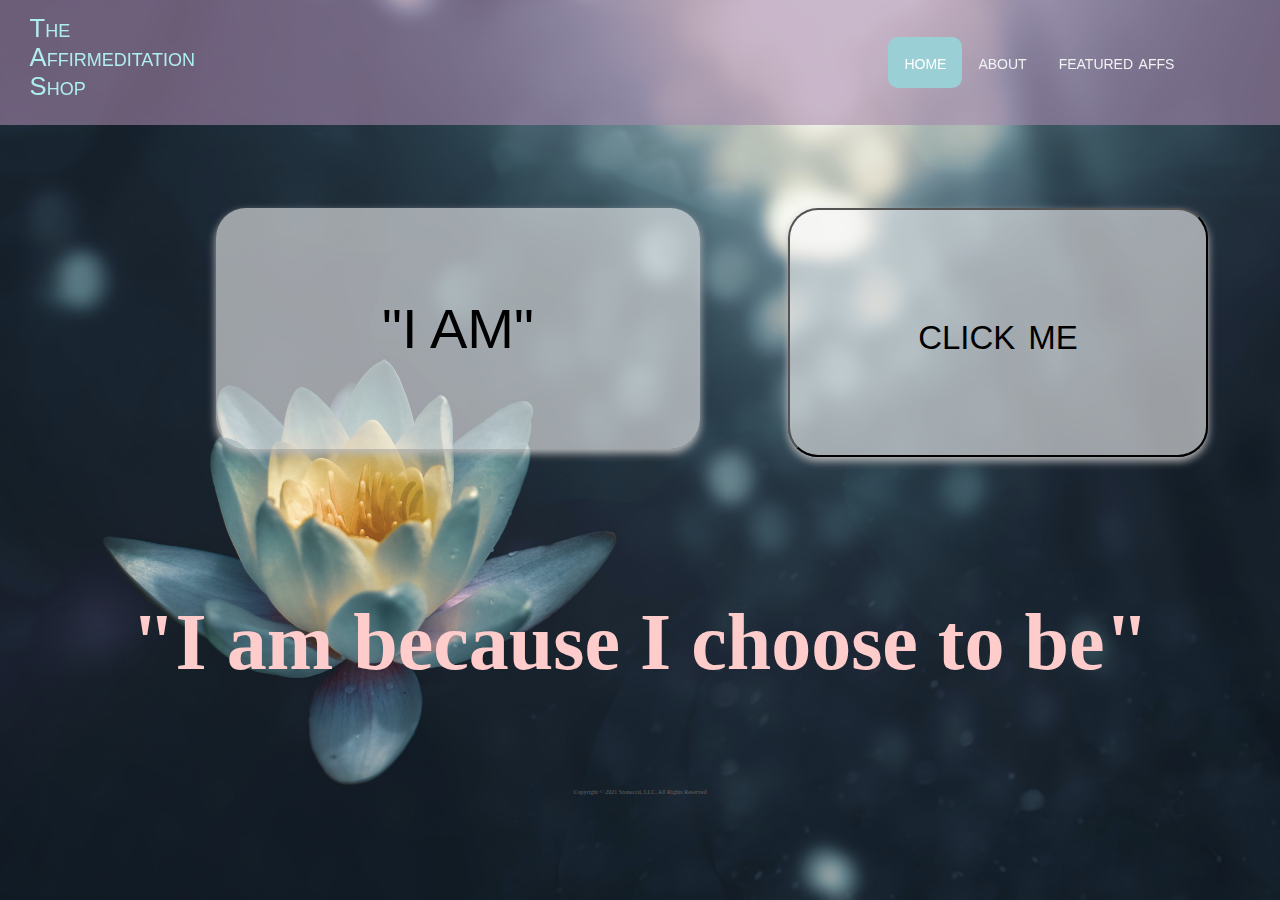
<file: index.html>
<!DOCTYPE html>
<html lang="en">
<head>
    <meta charset="UTF-8">
    <meta http-equiv="X-UA-Compatible" content="IE=edge">
    <meta name="viewport" content="width=device-width, initial-scale=1.0">
    <link rel="stylesheet" href="./styles/affirmations_app.css">
    <title>Affirmation Meditation App</title>
</head>
<body>
<!-- Header --> 
    <header>
            <div class="flex-container">
                <div>The</div> 
                <div>Affirmeditation</div>
                <div>Shop</div>
            </div>              
<!-- End Header --> 

<!-- Nav Bar -->
            <div class="navbar">
                <a class="active"
                    href="index.html">home</a> 
                    <a href="about.html">about</a> 
                    <a href="feature.html">featured affs</a></div>
            </div>
    </header>
</body>
<!-- End Nav Bar -->


<!-- Cards -->
    <div class="centered">
            <section class="cards">
                <article class="card-one">
                    <p class="card_text"> "I AM"</p>
                </article> 
            <!--<div class="animate"> -->
            <button id="affirmationBtn"> 
                <p class="card_text" id="affirmationText">
                </p> 
            </button>  
            </section>  
        </div>
    <!--</div> -->
<!-- End Cards -->


<!--<button id="myButton">Click Me!</button>
<script>
    const button = document.querySelector('#myButton')

    button.onclick = function() {
    alert('clicked')
}
</script>-->


<!-- Title -->
<section>
    <div>
        <h2>"I am because I choose to be"</h2>
    </div>
</section>
<!-- End Title -->

<!-- Footer -->

    <div class="footer">
        <p>Copyright © 2021 Stoneccd, LLC. All Rights Reserved</p>
    </div>
    
<!-- End Footer -->


<script src="main.js"></script>

</body>
</html>
</file>
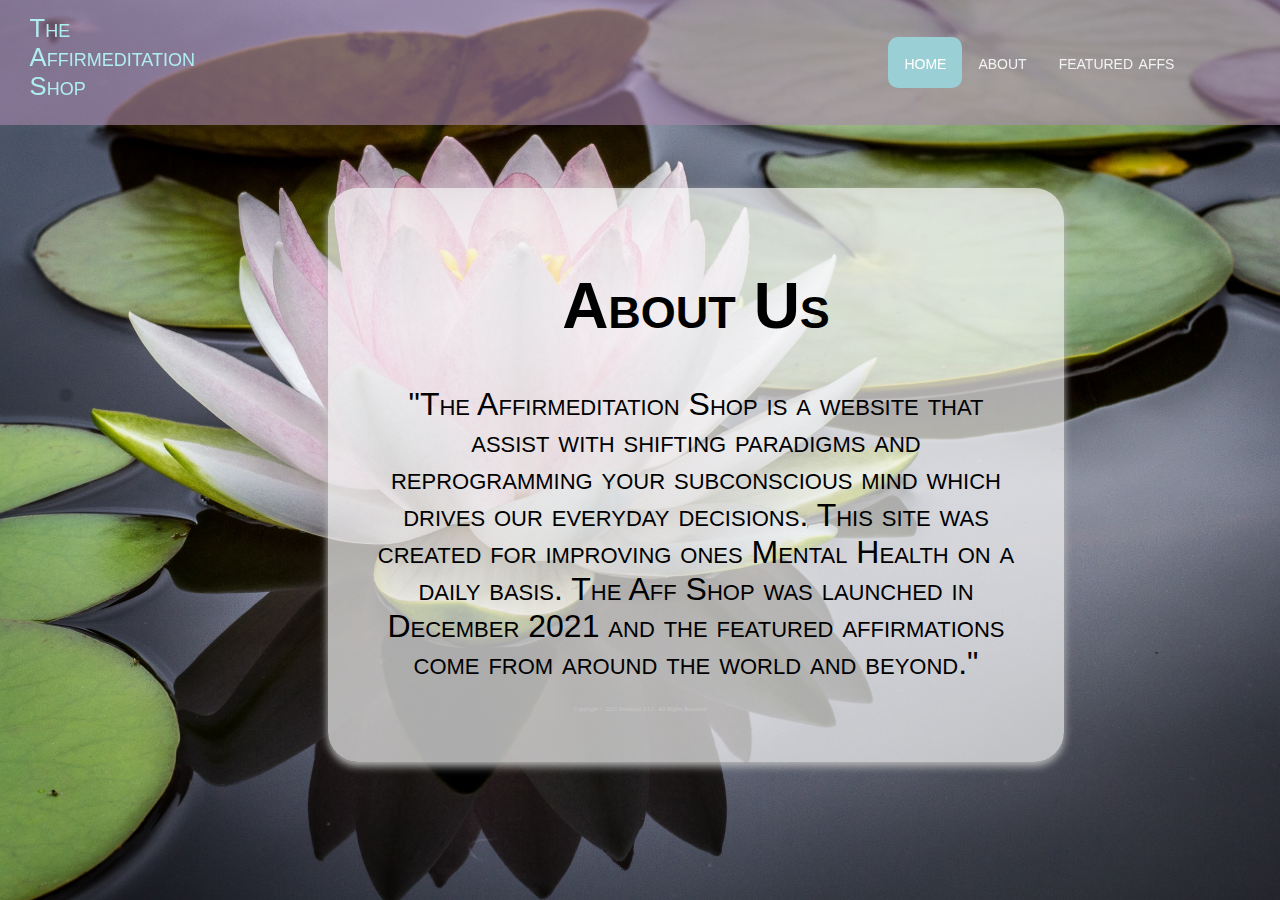
<file: about.html>
<!DOCTYPE html>
<html lang="en">
<head>
    <meta charset="UTF-8">
    <meta http-equiv="X-UA-Compatible" content="IE=edge">
    <meta name="viewport" content="width=device-width, initial-scale=1.0">
    <link rel="stylesheet" href="./styles/about.css">
    <title>About</title>
</head>
<body>  
    <!-- Header --> 
    <header>
        <div class="flex-container">
            <div>The</div> 
            <div>Affirmeditation</div>
            <div>Shop</div>
        </div>              
<!-- End Header --> 

<!-- Nav Bar -->
        <div class="navbar">
            <a class="active"
        href="index.html">home</a> 
            <a href="about.html">about</a> 
            <a href="feature.html">featured affs</a></div>
        </div>
</header>
</body>
<!-- End NavBar -->

<!-- About Section-->
<section id="card-container">
    <div class="about-section">
        <h1> About Us</h1>
        <p>"The Affirmeditation Shop is a website that assist with shifting paradigms and reprogramming your subconscious mind which drives our everyday decisions. This site was created for improving ones Mental Health on a daily basis.
        The Aff Shop was launched in December 2021 
            and the featured affirmations come from around the world and beyond."
        </p>
    </div>
</section>

<!-- End About Section-->

<!-- Footer -->
    <section>
        <div class="footer">
            <p>Copyright © 2021 Stoneccd, LLC. All Rights Reserved</p>
        </div>
    </section>
    <!-- End Footer -->

</body>
</html>
</file>
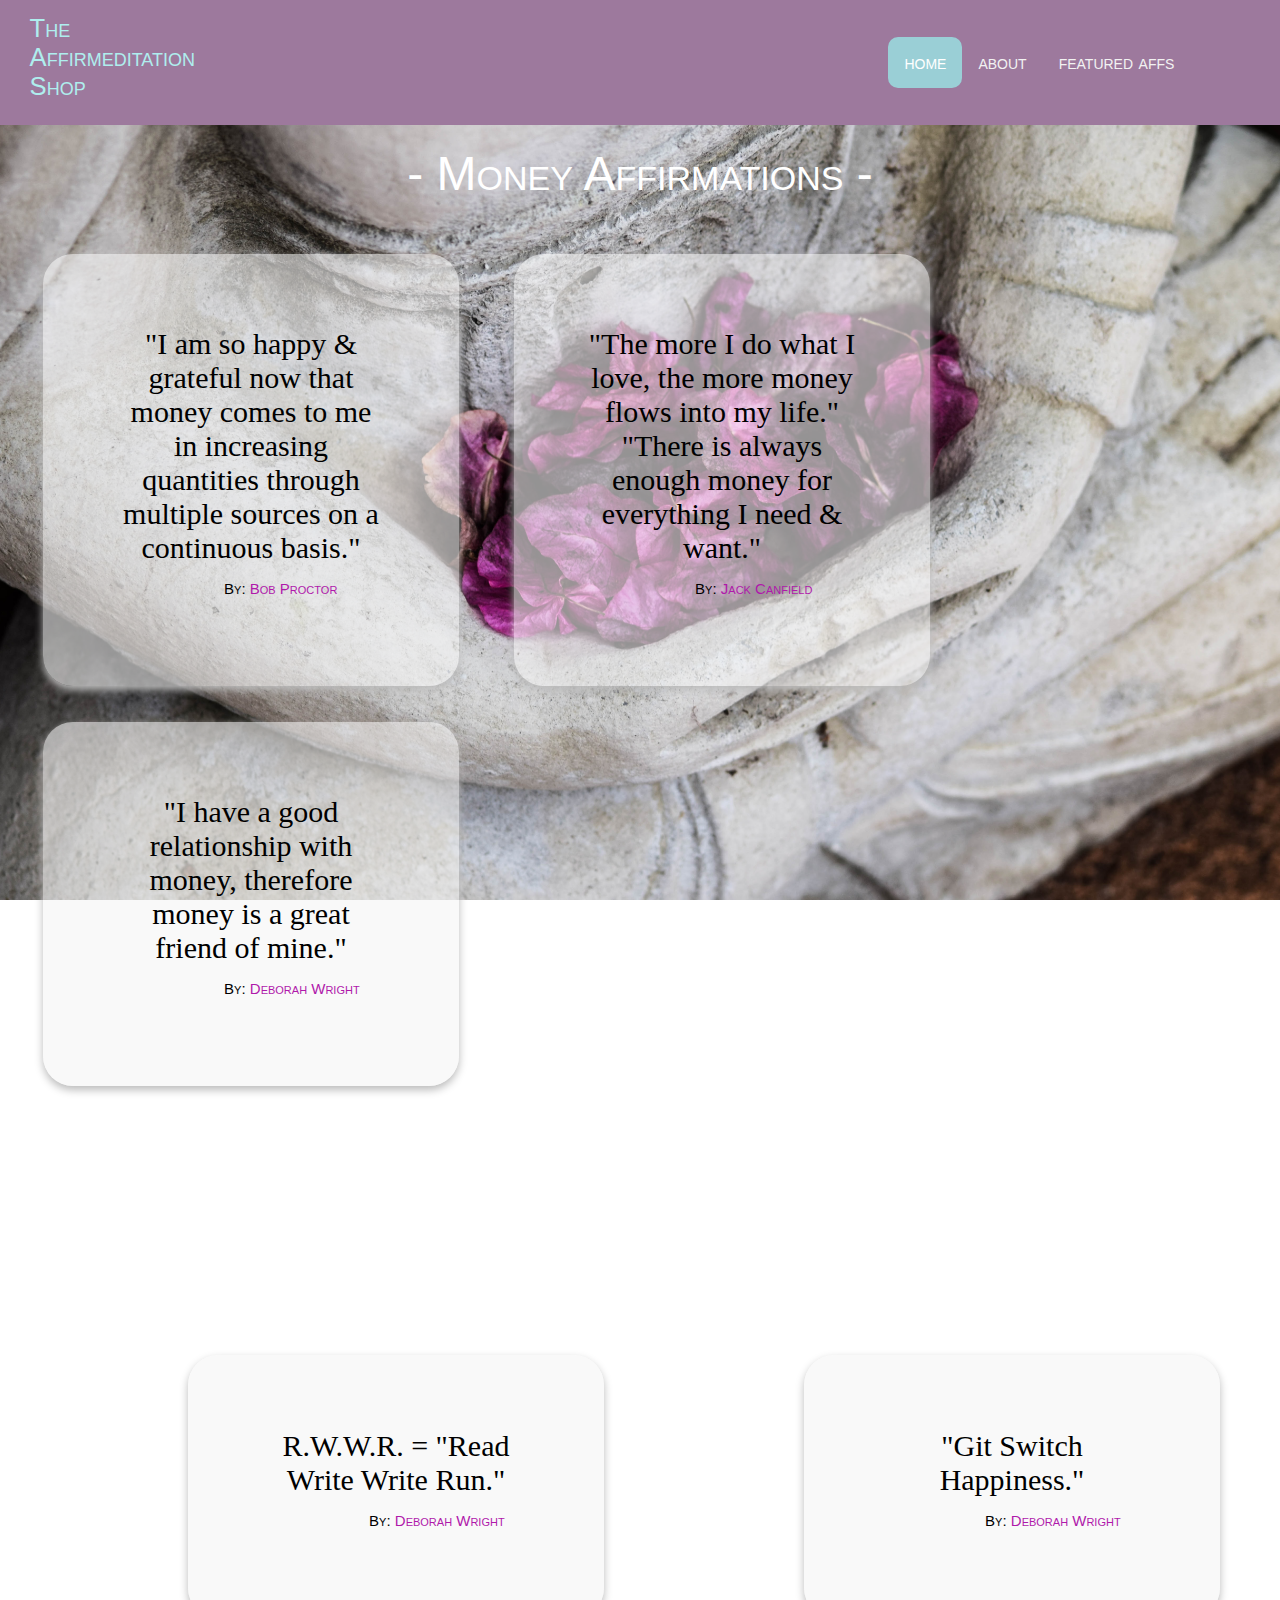
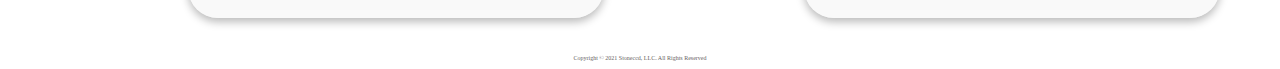
<file: feature.html>
<!DOCTYPE html>
<html lang="en">
<head>
    <meta charset="UTF-8">
    <meta http-equiv="X-UA-Compatible" content="IE=edge">
    <meta name="viewport" content="width=device-width, initial-scale=1.0">
    <link rel="stylesheet" href="./styles/feature.css">
    <title>Featured Affirmations</title>
</head>
<body><!-- Header --> 
    <header>
            <div class="container">
                <div>The</div> 
                <div>Affirmeditation</div>
                <div>Shop</div>
            </div>              
<!-- End Header --> 

<!-- Nav Bar -->
            <div class="navbar">
                <a class="active"
            href="index.html">home</a> 
                    <a href="about.html">about</a> 
                    <a href="feature.html">featured affs</a></div>
            </div>
    </header>
</body>
<!-- End Nav Bar -->

<!-- Card Affs -->
    <section> 
        <h1> - Money Affirmations - </h1>
        <div class="row-one">
            <div class="card-text">"I am so happy & grateful now
                that money comes to me in increasing quantities through multiple sources on a continuous basis."
            <div class="author">
                <p><span>By:</span> Bob Proctor</p>
            </div>
        </div>
        </div>
        <div class="row-one">
            <div class="card-text">"The more I do what I love, the more money flows into my life." "There is always enough money for everything I need & want."
            <div class="author">
                <p><span>By:</span> Jack Canfield</p>
            </div>
            </div>
        </div>
        <div class="row-one">
            <div class="card-text">"I have a good relationship with money,
                therefore money is a great friend of mine."                
            <div class="author">
                <p><span>By:</span> Deborah Wright</p>
            </div>
        </div>
        </div>
    </section>
    <section> 
        <h1>- TechGique Mottos -</h1>
        <div class="row-two">
            <div class="card-text">R.W.W.R. = "Read Write Write Run."
            <div class="author">
                <p><span>By:</span> Deborah Wright</p>
            </div>
        </div>
        </div>
        <div class="row-two">
            <div class="card-text">"Git Switch Happiness."
            <div class="author">
                <p><span>By:</span> Deborah Wright</p>
            </div>
        </div>
        </div>
        <!--<div class="row-two">
            <div class="card-text">Higher Faculties
                <div>1. Perception</div>
                <div>2. Reason</div>
                <div>3. Will</div>
                <div>4. Memory</div>
                <div>5. Imagination</div>
                <div>6. Intuition</div>
            <div class="author">
                <p><span>By:</span> Bob Proctor</p>
            </div>
        </div> 
        </div> -->
    </section>
<!-- End Card Affs-->
<!-- Footer -->

<div class="footer">
    <p>Copyright © 2021 Stoneccd, LLC. All Rights Reserved</p>
</div>

<!-- End Footer -->

</body>
</html>
</file>
<file: styles/affirmations_app.css>
html {
    background: url("../Assets/zoltan-tasi-vHnVtLK8rCc-unsplash\ \(1\).jpg") no-repeat center center fixed;
    -webkit-background-size: cover;
    -moz-background-size: cover;
    -o-background-size: cover;
    background-size: cover;
    overflow: hidden;
}
/*body {
    background-image: url(./zoltan-tasi-vHnVtLK8rCc-unsplash\ \(1\).jpg);
    background-size: cover;
    
} */
.flex-container  {
    display: block;
    flex-direction: column;
    margin-left: -60px;
    padding-top: 0;
    margin-top: -10px;
    font-family: Verdana, Geneva, Tahoma, sans-serif;
    font-size: 160%;
    font-weight: 300;
    font-variant: small-caps;
    color: paleturquoise;  
}
h2{
    display: flex;
    justify-content: center;
    flex-direction: row;
    margin-top: 300px;
    color: hsl(0, 100%, 90%);
    font-size: 500%;
    margin-top: 100px;
}
header {
    flex-direction: row;
    background: var(--bg);
    display: flex;
    align-items: center;
    justify-content: space-between;
    padding: 1.5rem 7%;
    border-bottom: var(--border);
    position: fixed;
    top: 0; left: 0; right: 0;
    z-index: 1000;
    background-color: #a988ad96;
}
.navbar {
    text-decoration: none;
    font-family: Verdana, Geneva, Tahoma, sans-serif;
    font-size: 150%;
    font-weight: 300;
    font-variant: small-caps;
    /*background-color: rgba(245, 245, 245, 0.4); */
    overflow: hidden;
}
/* style the links inside the navbar */
.navbar a{
    float:left;
    color: #f2f2f2;
    text-align: center;
    padding: 14px 16px;
    text-decoration: none;
    font-size: 20px;
    border-radius: 10px;

}
/* Change the color of links on hover */
.navbar a:hover{
    background-color: #ddd;
    color: black;
}
/* Add a color to the active/current link */
.navbar a.active{
    background-color: #9acfd6;
    color: white;
}
.card-one {
    background-color:rgba(245, 245, 245, 0.6);
	color: white;
    padding: 2em;
    border-radius: 30px;
    width: 100%;
    max-width: 420px;
    margin: 3em;
    box-shadow: 0 4px 8px 0 #bbb;
    margin-top: 200px;
} 
#affirmationBtn{
    background-color:rgba(245, 245, 245, 0.6);
	color: white;
    padding: 3em;
    border-radius: 30px;
    width: 100%;
    max-width: 420px;
    margin: 3em;
    box-shadow: 0 4px 8px 0 #bbb;
    margin-top: 200px;
}

.cards {
    /* box-shadow: 0 4px 8px 0 #bbb; */
    transition: 0.3s;
    border-radius: 5px; /* 5px rounded corners; */
    margin-left: 160px;
    border-radius: 15%;
    text-align: center; 
    justify-content: space-between 0px;
    display: flex;
}
.card_text{
    font-family: Verdana, Geneva, Tahoma, sans-serif;
    font-size: 350%;
    font-variant: small-caps;
    color: black;
    text-align: center;
}
.footer{
    text-align: center;
    font-size:30%;
    padding-top: 30px;
    color: rgb(104, 99, 99);
}
/*.animate{
    animation-duration: 0.5s;
    animation-name: animate-fade;
    animation-delay: 0.5s;
    animation-fill-mode: backwards;
}
@keyframes animate-fade{
    0% {
        opacity: 0;
    }
    100% {
        opacity: 1;
    }
} */
</file>
<file: styles/about.css>
html {
    background: url("../Assets/jay-castor-7AcMUSYRZpU-unsplash.jpg") no-repeat center center fixed;
    -webkit-background-size: cover;
    -moz-background-size: cover;
    -o-background-size: cover;
    background-size: cover;
    overflow: hidden;
}

.flex-container  {
    display: flex;
    flex-direction: column;
    margin-left: -60px;
    padding-top: 0;
    margin-top: -10px;
    font-family: Verdana, Geneva, Tahoma, sans-serif;
    font-size: 160%;
    font-weight: 300;
    font-variant: small-caps;
    color: paleturquoise;  
}
h2{
    display: flex;
    justify-content: center;
    flex-direction: row;
    margin-top: 300px;
    color: hsl(0, 100%, 90%);
    font-size: 500%;
    margin-top: 100px;
}
header {
    flex-direction: row;
    background: var(--bg);
    display: flex;
    align-items: center;
    justify-content: space-between;
    padding: 1.5rem 7%;
    border-bottom: var(--border);
    position: fixed;
    top: 0; left: 0; right: 0;
    z-index: 1000;
    background-color: #a988ad96;
}
.navbar {
    text-decoration: none;
    font-family: Verdana, Geneva, Tahoma, sans-serif;
    font-size: 150%;
    font-weight: 300;
    font-variant: small-caps;
    /*background-color: rgba(245, 245, 245, 0.4); */
    overflow: hidden;
}
/* style the links inside the navbar */
.navbar a{
    float:left;
    color: #f2f2f2;
    text-align: center;
    padding: 14px 16px;
    text-decoration: none;
    font-size: 20px;
    border-radius: 10px;

}
/* Change the color of links on hover */
.navbar a:hover{
    background-color: #ddd;
    color: black;
}
/* Add a color to the active/current link */
.navbar a.active{
    background-color: #9acfd6;
    color: white;
}
h1 {
    text-align: center;
    color: black;
}
#card-container {
    transition: 0.3s;
    border-radius: 30px; /* 5px rounded corners; */
    /*border-radius: 15%; */
    text-align: center; 
    display: block;
    background-color:rgba(245, 245, 245, 0.7);
	color: white;
    padding: 3em;
    width: 50%;
    max-width: 700px;
    margin: 2em;
    box-shadow: 0 4px 8px 0 #bbb;
    margin-top: 180px;
    position: absolute;
    margin-left: 320px;
}
.about-section{
    font-family: Verdana, Geneva, Tahoma, sans-serif;
    font-size: 200%;
    font-weight: 200;
    font-variant: small-caps;
    color: black;
    text-align: center;
    margin-top: -10px;
}
.footer{
    text-align: center;
    font-size:20%;
    padding-top: 55%;
    color: rgb(104, 99, 99);
}
</file>
<file: styles/feature.css>
html {
    background: url("../Assets/chris-ensey-16QrjudiZnE-unsplash.jpg") no-repeat center center fixed;
    -webkit-background-size: cover;
    -moz-background-size: cover;
    -o-background-size: cover;
    background-size: cover;
    /*overflow: hidden; */
}
body {
    -ms-overflow-style:none;
    scrollbar-width: none;
}
body::-webkit-scrollbar {
    display: none;
}
.container  {
    display: flex;
    flex-direction: column;
    margin-left: -60px;
    padding-top: 0;
    margin-top: -10px;
    font-family: Verdana, Geneva, Tahoma, sans-serif;
    font-size: 160%;
    font-weight: 300;
    font-variant: small-caps;
    color: paleturquoise;  
}
header {
    flex-direction: row;
    background: var(--bg);
    display: flex;
    align-items: center;
    justify-content: space-between;
    padding: 1.5rem 7%;
    border-bottom: var(--border);
    position: fixed;
    top: 0; left: 0; right: 0;
    z-index: 1000;
    /*background-color: #a988ad96; */
    background-color: rgb(157, 121, 157);
}
.navbar {
    text-decoration: none;
    font-family: Verdana, Geneva, Tahoma, sans-serif;
    font-size: 150%;
    font-weight: 300;
    font-variant: small-caps;
    /*background-color: rgba(245, 245, 245, 0.4); */ 
    overflow: hidden;
}
/* style the links inside the navbar */
.navbar a{
    float:left;
    color: #f2f2f2;
    text-align: center;
    padding: 14px 16px;
    text-decoration: none;
    font-size: 20px;
    border-radius: 10px;

}
/* Change the color of links on hover */
.navbar a:hover{
    background-color: #ddd;
    color: black;
}
/* Add a color to the active/current link */
.navbar a.active{
    background-color: #9acfd6;
    color: white;
}
h1 {
    font-size: 300%;
    font-weight: 200;
    font-variant: small-caps;
    text-align: center;
    margin-top: -10px;
    padding-top: 20px;
    margin-top: 10%;
    font-family: Verdana, Geneva, Tahoma, sans-serif;
    font-variant: small-caps;
    color: white;  
    text-align:center;
}

.row-one {
    background-color:rgba(245, 245, 245, 0.6);
	color: black;
    /*padding: 1em; */
    padding: 3rem;
    border-radius: 30px; /* rounded corners */
    width: 100%;
    max-width: 320px;
    margin: 1em;
    box-shadow: 0 4px 8px 0 #bbb;
    margin-top: 20px;
    display:inline-flex; 
    margin-left: 35px;
    justify-content: space-between; 
    
}
.row-two {
    background-color:rgba(245, 245, 245, 0.6);
	color: black;
    padding: 3em;
    border-radius: 30px; /* rounded corners */
    width: 150%;
    max-width: 320px;
    margin: 1em;
    box-shadow: 0 4px 8px 0 #bbb;
    margin-top: 20px;
    display:inline-block;
    justify-content: space-between;
    margin-left: 180px;
}
.card-text {
    margin: 5%;
    padding: 3%;
    font-size: 30px;
    transition: 0.3s;
    border-radius: 5px; /* 5px rounded corners; */
    text-align: center; 
} 
.author {
    margin-left: 40%;
    padding-top: 0;
    margin-top: 1%;
    font-family: Verdana, Geneva, Tahoma, sans-serif;
    font-size: 50%;
    font-variant: small-caps;
    color: rgb(176, 25, 171);  
    text-align:start;
}
span {
    color: black;
}
.footer{
    text-align: center;
    font-size:20%;
    padding-top: 18px;
    color: rgb(104, 99, 99);
}

/*h1{
    margin-right: 60%;
    margin-left: auto;
    padding-top: 20px;
    margin-top: 10%;
    font-family: Verdana, Geneva, Tahoma, sans-serif;
    font-variant: small-caps;
    color: black;  
    text-align:center;
    /*text-align: center;
    font-size:20%;
    padding-top: 18px;
    color: rgb(104, 99, 99); 
} */
</file>
